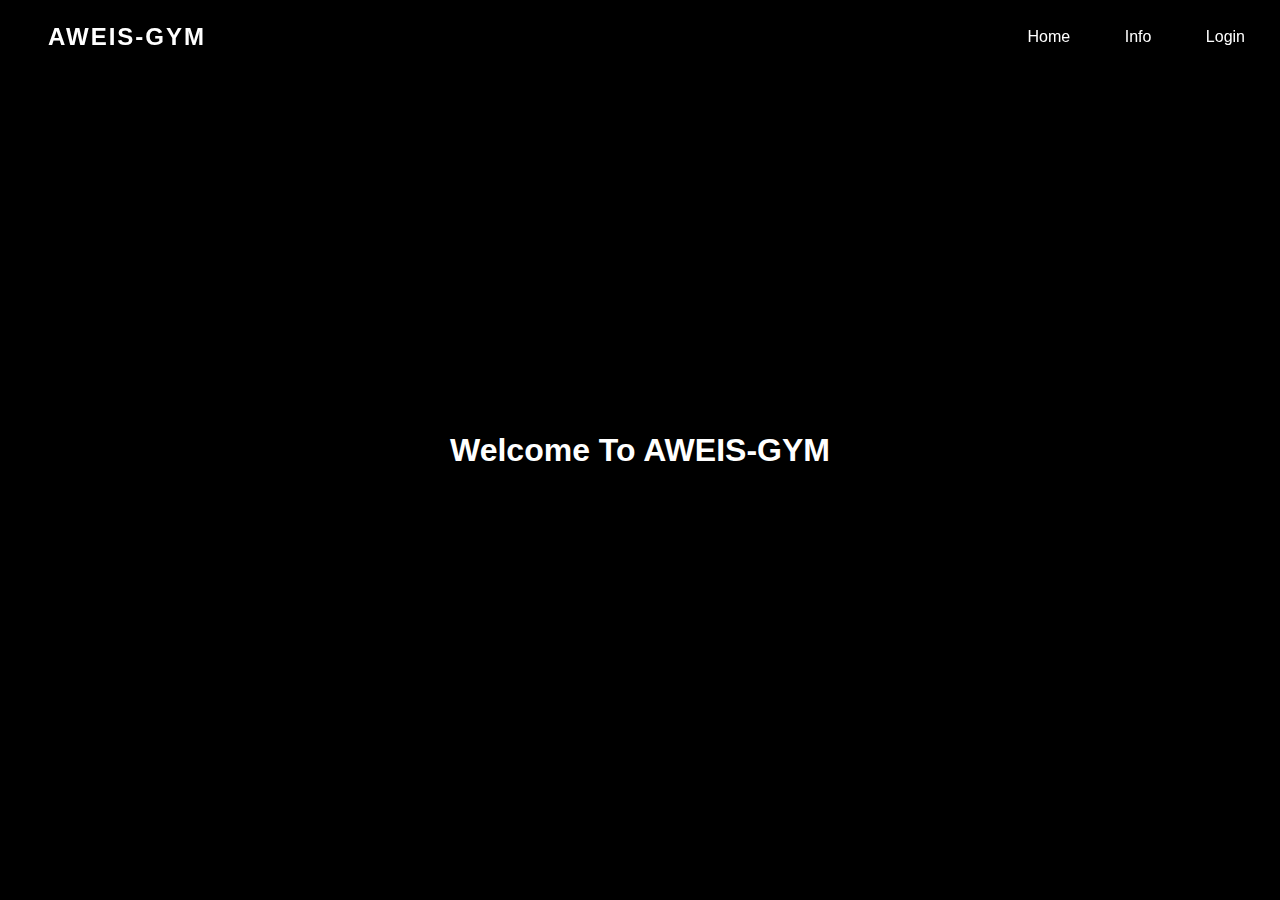
<file: index.html>
<!DOCTYPE html>
<html lang="en">
<head>
    <meta charset="UTF-8">
    <meta name="viewport" content="width=device-width, initial-scale=1.0">
    <title>AWEIS-GYM</title>
    <link rel="stylesheet" href="style.css">
</head>
<body>
    <header>
        <div class="logo">AWEIS-GYM</div>
        <nav>
            <ul>
                <li><a href="index.html">Home</a></li>
                <li><a href="info.html">Info</a></li>
                <li><button>Login</button></li>
            </ul>
        </nav>
    </header>
    <div class="container">
        <h1 id="welcome-text">Welcome To AWEIS-GYM</h1>
    </div>
    <script src="script.js"></script>
</body>
</html>
</file>
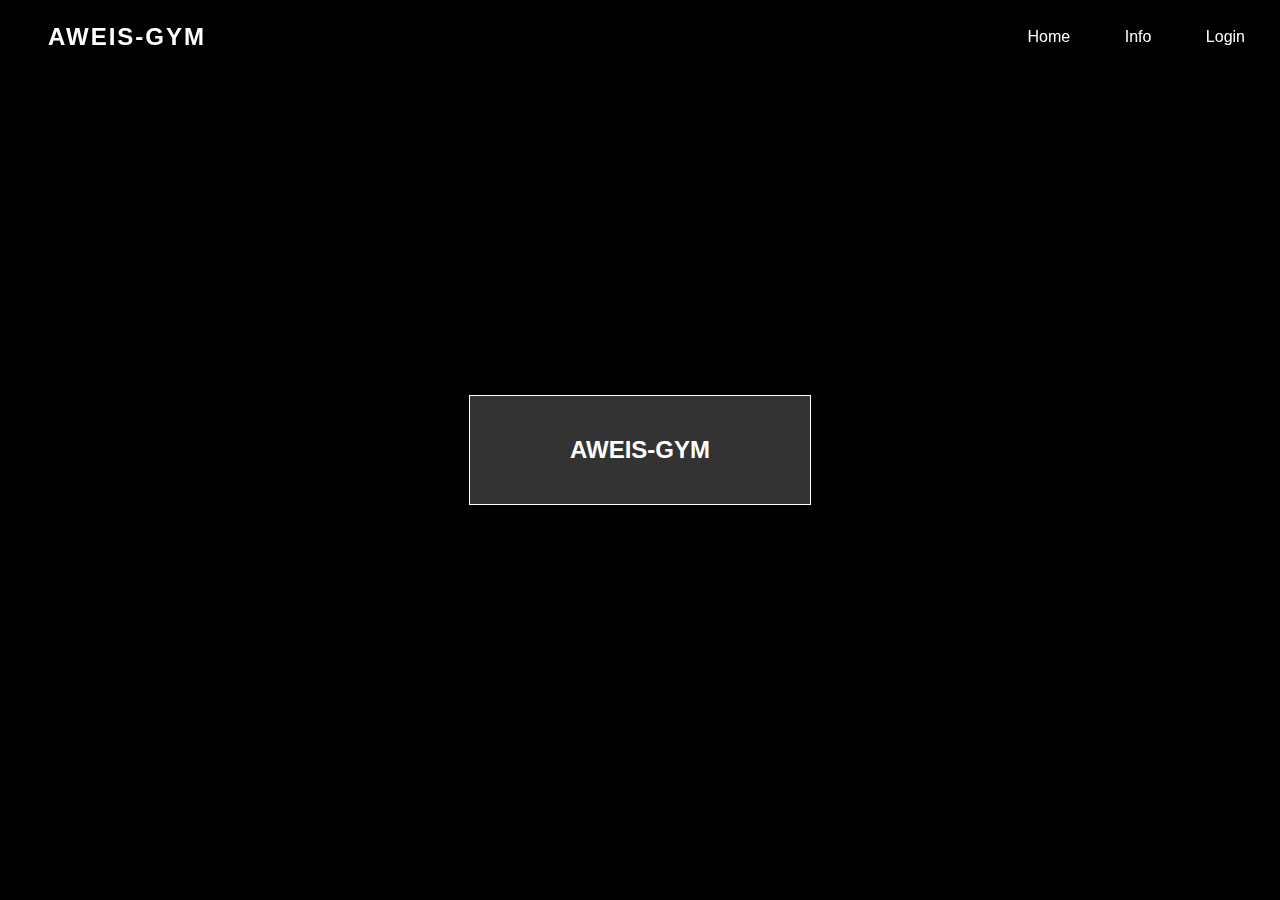
<file: info.html>
<!DOCTYPE html>
<html lang="en">
<head>
    <meta charset="UTF-8">
    <meta name="viewport" content="width=device-width, initial-scale=1.0">
    <title>AWEIS-GYM - Info</title>
    <link rel="stylesheet" href="style.css">
</head>
<body>
    <header>
        <div class="logo">AWEIS-GYM</div>
        <nav>
            <ul>
                <li><a href="index.html">Home</a></li>
                <li><a href="info.html">Info</a></li>
                <li><button>Login</button></li>
            </ul>
        </nav>
    </header>
    <div class="container">
        <div class="info-box" id="infoBox">
            <h2 id="infoTitle-text">AWEIS-GYM</h2>
            <p class="info-content" id="infoContent">
                AWEIS-GYM is a state-of-the-art fitness center that offers a variety of workout options and classes for all fitness levels. Established in 2020, our gym provides top-notch equipment, certified trainers, and a welcoming environment for everyone. We are located in the heart of the city, making it convenient for you to drop by for a quick workout or a long training session.
            </p>
        </div>
    </div>
    <script src="script.js"></script>
</body>
</html>
</file>
<file: style.css>
body {
    margin: 0;
    padding: 0;
    font-family: Arial, sans-serif;
    background-color: #000;
    color: #fff;
}

header {
    width: 100%;
    padding: 20px 0;
    display: flex;
    justify-content: space-between;
    align-items: center;
    position: fixed;
    top: 0;
    background-color: rgba(0, 0, 0, 0.7);
}

.logo {
    font-size: 1.5em;
    font-weight: bold;
    letter-spacing: 2px;
    margin: 0 3rem;
}

nav ul {
    list-style: none;
    margin: 0;
    padding: 0;
}

nav ul li {
    display: inline;
    margin-right: 20px;
}

nav ul li a, nav ul li button {
    text-decoration: none;
    color: #fff;
    font-size: 1em;
    padding: 8px 15px;
    border: none;
    background-color: transparent;
    cursor: pointer;
}

nav ul li a:hover, nav ul li button:hover {
    color: #0f0;
    text-shadow: 0 0 5px rgb(255, 0, 0);
}

.container {
    display: flex;
    justify-content: center;
    align-items: center;
    height: 100vh;
}

.info-box {
    background: #333;
    border: 1px solid #fff;
    padding: 20px;
    width: 300px;
    text-align: center;
    transition: width 0.3s ease, background-color 0.3s ease;
    cursor: pointer;
}

.info-box.expanded {
    width: 600px;
    background-color: #555;
}

.info-content {
    margin-top: 10px;
    display: none;
}

#infoTitle-text {
    color: #fff;
    font-size: 1.5em;
}

/* Keyframe animations */
@keyframes spin {
    from {
        transform: rotate(0deg);
    }
    to {
        transform: rotate(360deg);
    }
}

@keyframes bounce {
    0%, 100% {
        transform: translateY(0);
    }
    50% {
        transform: translateY(-20px);
    }
}

@keyframes slide {
    0% {
        transform: translateX(-100%);
    }
    100% {
        transform: translateX(0%);
    }
}

@keyframes zoom {
    0% {
        transform: scale(1);
    }
    50% {
        transform: scale(1.2);
    }
    100% {
        transform: scale(1);
    }
}

@keyframes shake {
    0% {
        transform: translateX(0);
    }
    25% {
        transform: translateX(-5px);
    }
    50% {
        transform: translateX(5px);
    }
    75% {
        transform: translateX(-5px);
    }
    100% {
        transform: translateX(0);
    }
}

/* Apply animations */
.spin-animation {
    animation: spin 1s linear infinite;
}

.bounce-animation {
    animation: bounce 0.5s ease-in-out;
}

.slide-animation {
    animation: slide 1s ease-in-out;
}

.zoom-animation {
    animation: zoom 0.5s ease-in-out;
}

.shake-animation {
    animation: shake 0.5s ease-in-out;
}
</file>
